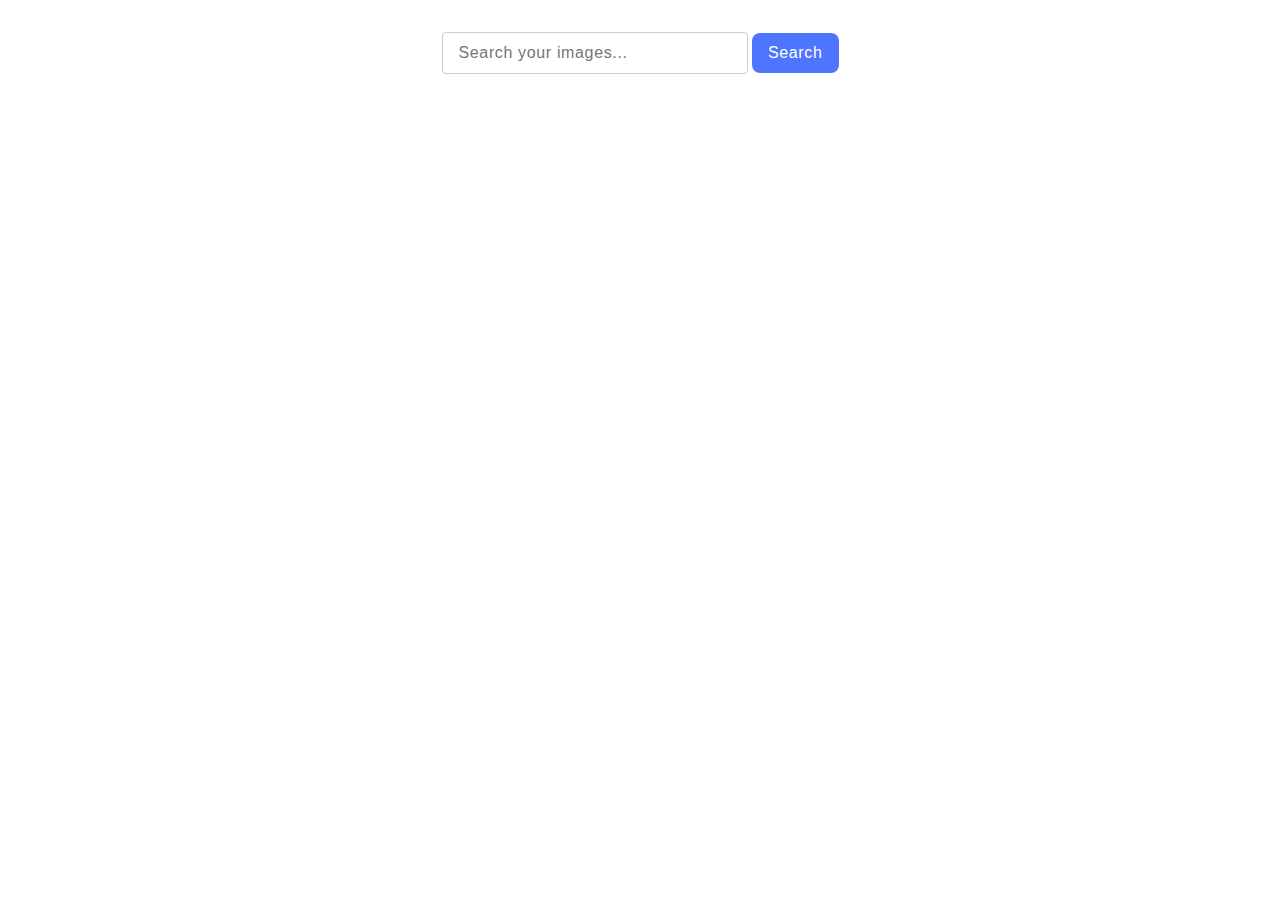
<file: src/index.html>
<!DOCTYPE html>
<html lang="en">

<head>
  <meta charset="UTF-8" />
  <link rel="icon" type="image/svg+xml" href="/favicon.svg" />
  <meta name="viewport" content="width=device-width, initial-scale=1.0" />
  <title>Homework 11</title>
  <link rel="stylesheet" href="./css/styles.css" />
</head>

<body>

  <section class="section-form">
    <form class="form">

      <input class="input" type="text" placeholder="Search your images..." name="text" required />

      <button class="button" type="submit">Search</button>
    </form>

  </section>
  <div class="div-loader"><span class="loader hidden"></span></div>

  <section class="section-images">
    <ul class="gallery"></ul>
  </section>

  <script type="module" src="./main.js"></script>
  <script type="module" src="./js/pixabay-api.js"></script>
  <script type="module" src="./js/render-functions.js"></script>
</body>

</html>
</file>
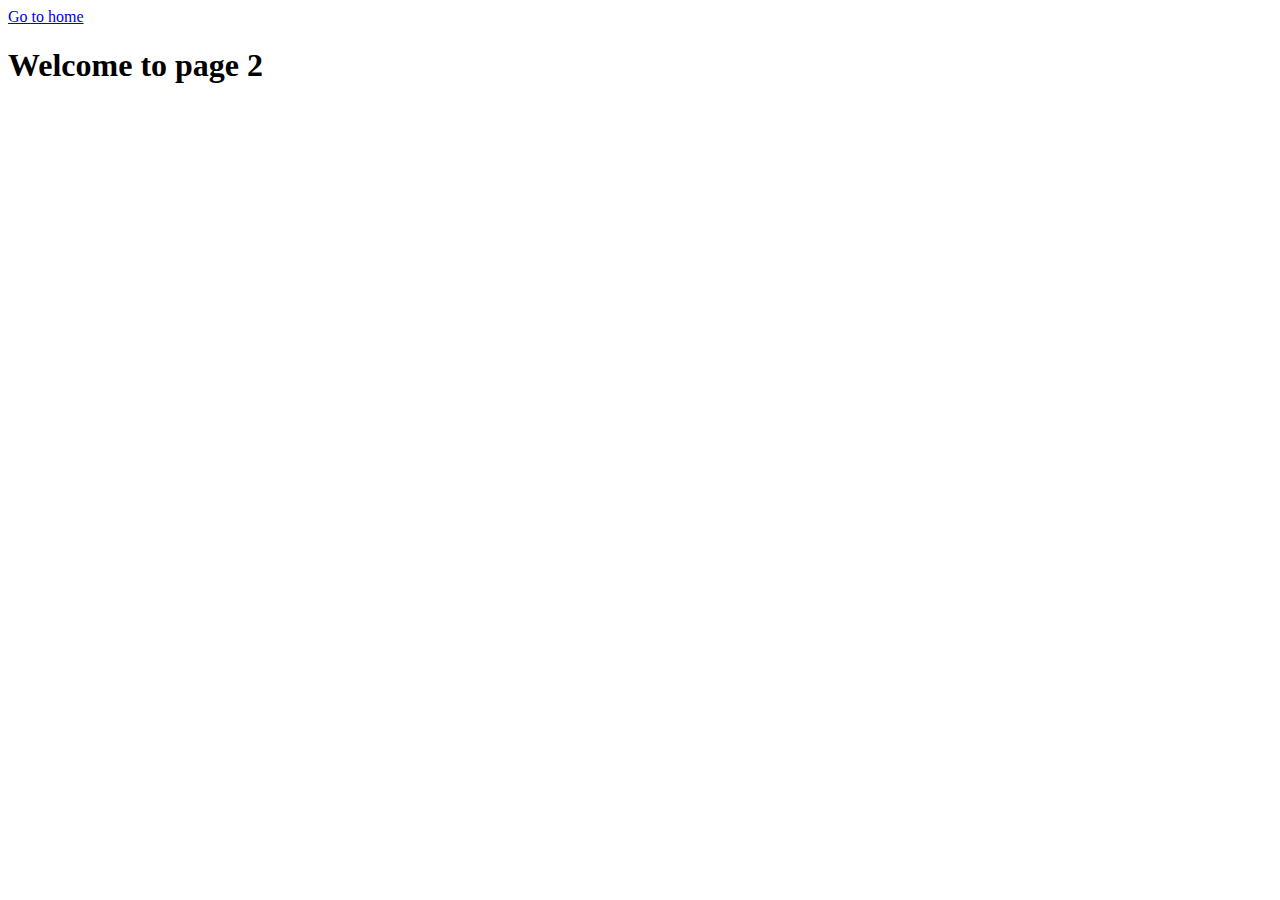
<file: page-2.html>
<!DOCTYPE html>
<html lang="en">
  <head>
    <meta charset="UTF-8" />
    <meta http-equiv="X-UA-Compatible" content="IE=edge" />
    <meta name="viewport" content="width=device-width, initial-scale=1.0" />
    <title>Page 2</title>
  </head>
  <body>
    <section>
      <a href="./index.html">Go to home</a>
      <h1>Welcome to page 2</h1>
    </section>
  </body>
</html>
</file>
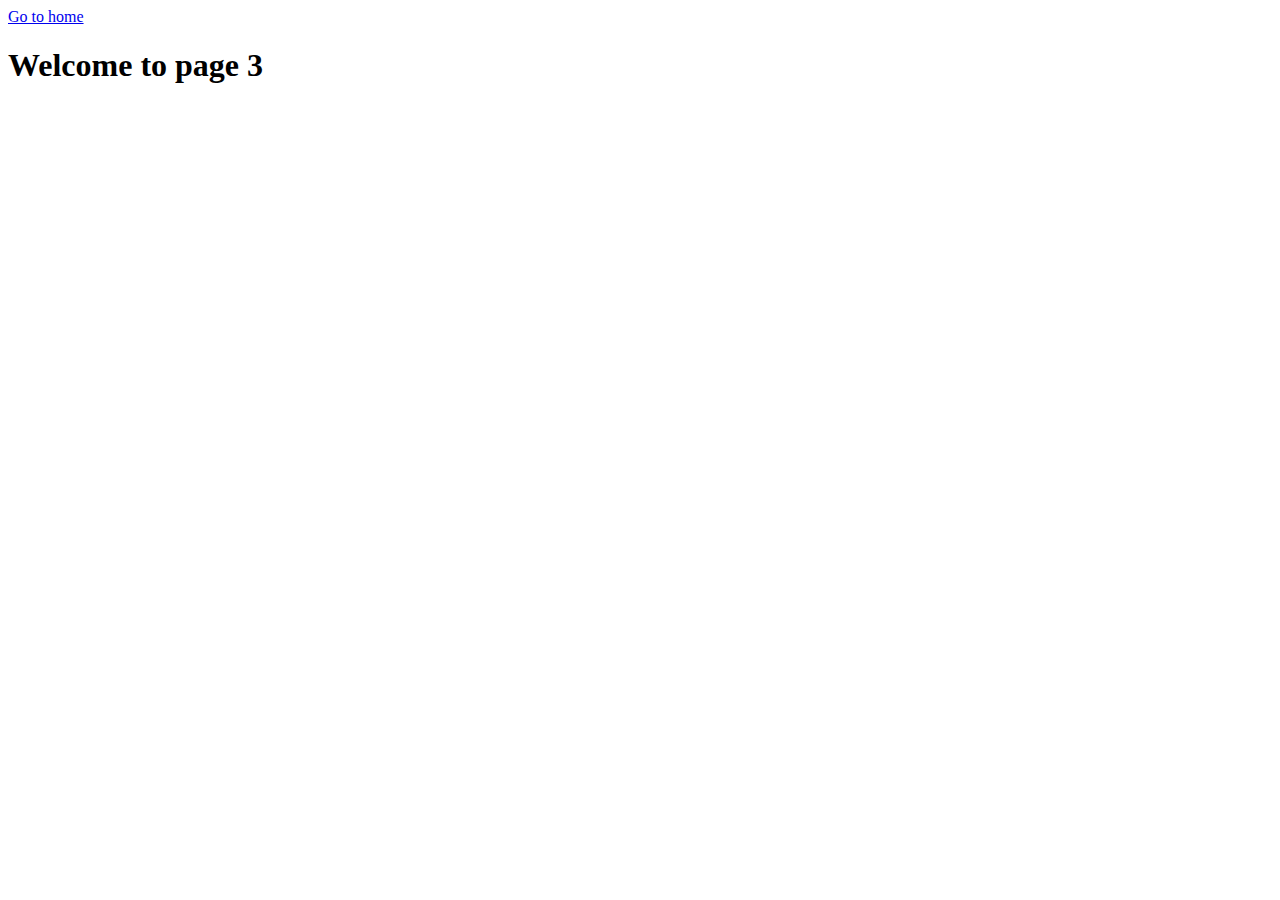
<file: page-3.html>
<!DOCTYPE html>
<html lang="en">
  <head>
    <meta charset="UTF-8" />
    <meta http-equiv="X-UA-Compatible" content="IE=edge" />
    <meta name="viewport" content="width=device-width, initial-scale=1.0" />
    <title>Page 3</title>
  </head>
  <body>
    <section>
      <a href="./index.html">Go to home</a>
      <h1>Welcome to page 3</h1>
    </section>
  </body>
</html>
</file>
<file: src/css/styles.css>
/**
  |============================
  | include css partials with
  | default @import url()
  |============================
*/
@import url('./reset.css');
@import url('./vite-promo.css');
@import url('./header.css');
@import url('./render-functions.css');

:root {
  font-family: Inter, Avenir, Helvetica, Arial, sans-serif;
  font-size: 16px;
  line-height: 24px;
  font-weight: 400;

  color: #242424;
  background-color: rgba(255, 255, 255, 0.87);

  font-synthesis: none;
  text-rendering: optimizeLegibility;
  -webkit-font-smoothing: antialiased;
  -moz-osx-font-smoothing: grayscale;
  -webkit-text-size-adjust: 100%;
}

.loader {
  width: 48px;
  height: 48px;
  border-width: 5px;
  border-style: dashed solid solid dotted;
  border-color: #ff3d00 #ff3d00 transparent #ff3d00;
  border-radius: 50%;
  display: inline-block;
position: relative;
box-sizing: border-box;
animation: rotation 1s linear infinite;
}
.loader::after {
  content: '';
  box-sizing: border-box;
  position: absolute;
  left: 20px;
  top: 30px;
  border: 10px solid transparent;
  border-right-color: #ff3d00;
  transform: rotate(-40deg);
}@keyframes rotation {
  0% {
    transform: rotate(0deg);
  }
  100% {
    transform: rotate(360deg);
  }
}
.div-loader {
  display: flex;
  justify-content: center;
  align-items: center;
}
.hidden {
  display: none;
}
</file>
